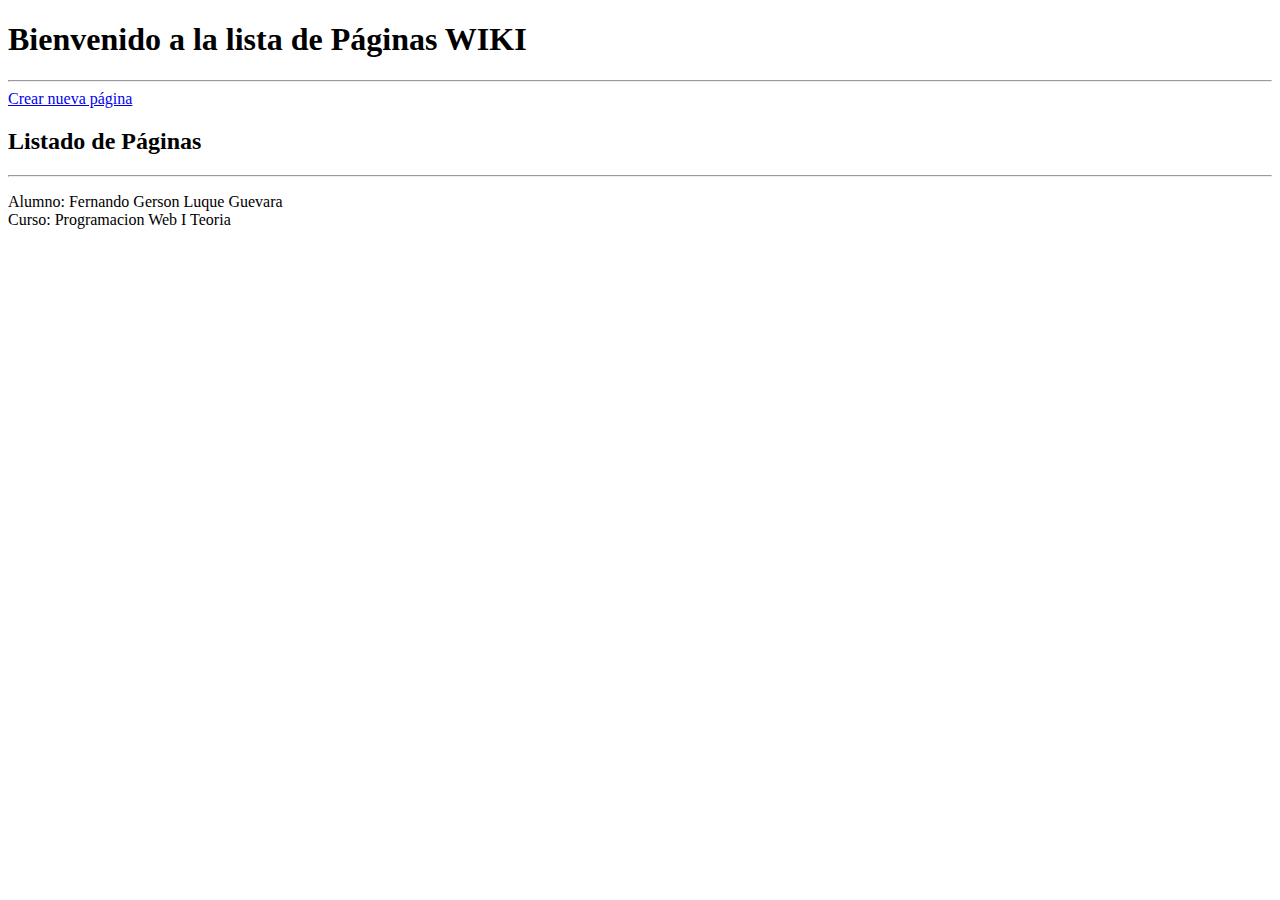
<file: html/index.html>
<!DOCTYPE html>
<html lang="en">
<head>
    <meta charset="UTF-8">
    <meta name="viewport" content="width=device-width, initial-scale=1.0">
    <title>Mi WIKI</title>
</head>
<body>
    <h1>Bienvenido a la lista de P&aacute;ginas WIKI</h1>
    <hr>
    <a href="/cgi-bin/echo.pl">Crear nueva p&aacute;gina</a>
    <h2>Listado de P&aacute;ginas</h2>
    <ul id="listado">
        
    </ul>
    <hr>
    <p>Alumno: Fernando Gerson Luque Guevara<br>Curso: Programacion Web I Teoria<br></p>
    <script>
            function cargarListadoDePaginas() {
                fetch('/cgi-bin/get_pages.pl')  // Llamamos al script Perl para obtener las paginas
                    .then(response => response.json())
                    .then(data => {
                        const listado = document.getElementById('listado');
                        listado.innerHTML = '';
                        data.forEach(page => {
                            const li = document.createElement('li');
                            li.innerHTML = `
                    <a href="/cgi-bin/verPag.pl?id=${page.id}">${page.name}</a> 
                    <a href="/cgi-bin/borrarPag.pl?id=${page.id}" style="color:red; padding-left: 10px; text-decoration:none;">X</a>
                    <a href="/cgi-bin/editarPag.pl?id=${page.id}" style="color:blue; padding-left: 10px; text-decoration:none;">E</a>
                `;
                            listado.appendChild(li);
                        });
                    })
                    .catch(error => {
                        console.error("Error al cargar las paginas:", error);
                    });
            }
        
        window.onload = cargarListadoDePaginas; // lo llamamos
    </script>
</body>
</html>
</file>
